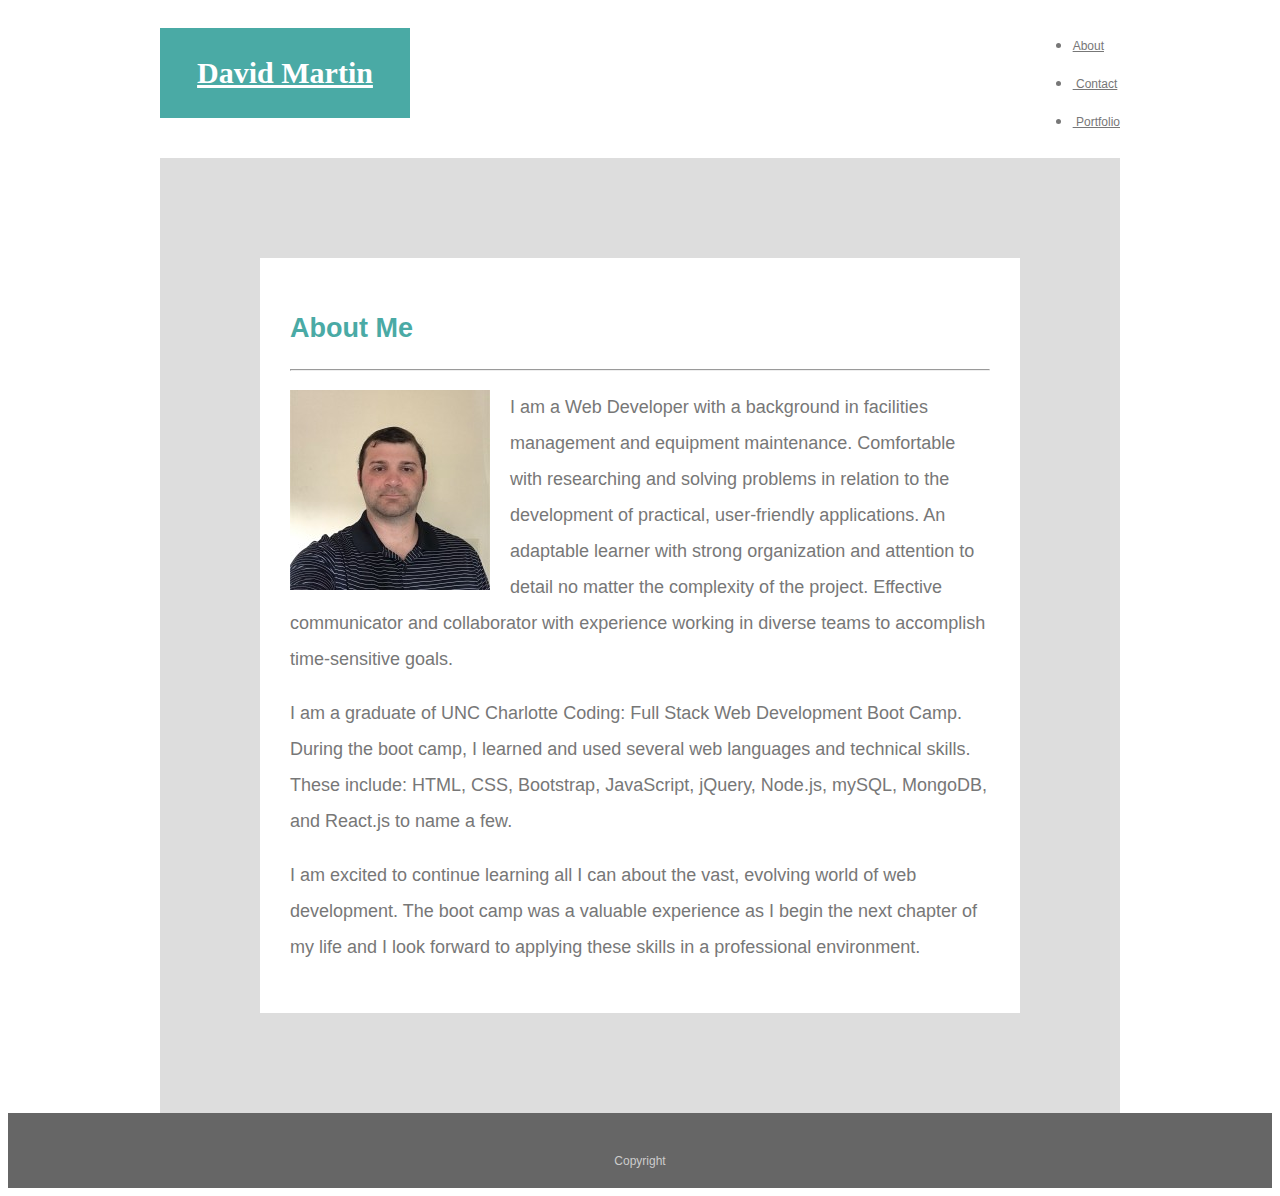
<file: index.html>
<!DOCTYPE html>
<html lang="en-us">
<head>
  <meta charset="UTF-8">
  <title>Basic-Portfolio</title>
  <link rel="stylesheet" href="assets/css/styles.css">
</head>
<body>
  <header class="head">
    <div class="box">
      <h1><a class="logo" href="index.html">David Martin</a></h1>
      <nav>
        <ul class="nav-list">
            <li class="list-item"><a class="nav" href="index.html">About</a></li>
            <li class="list-item"><a class="nav" href="contact.html">&nbspContact</a></li>
            <li class="list-item"><a class="nav" href="portfolio.html">&nbspPortfolio</a></li>
        </ul>
      </nav>
    </div>
  </header>
  <div class="box">
    <section class="section">
      <h2>About Me</h2>
      <hr>
      <img class="photo" src="assets/images/professionaldave.jpeg" alt="David Martin">
      <p>I am a Web Developer with a background in facilities management and equipment maintenance. Comfortable with researching and solving problems in relation to the development of practical, user-friendly applications. 
        An adaptable learner with strong organization and attention to detail no matter the complexity of the project. Effective communicator and collaborator with experience working in diverse teams to accomplish time-sensitive goals.</p>
      <p>I am a graduate of UNC Charlotte Coding: Full Stack Web Development Boot Camp. During the boot camp, I learned and used several web languages and technical skills. These include: HTML, CSS, Bootstrap, JavaScript, jQuery, Node.js, mySQL, MongoDB, and React.js to name a few.</p>
      <p>I am excited to continue learning all I can about the vast, evolving world of web development. The boot camp was a valuable experience as I begin the next chapter of my life and I look forward to applying these skills in a professional environment.</p>
    </section>
  </div>
  <footer>
    <div class="box">
        Copyright
    </div>
  </footer>
</body>
</html>
</file>
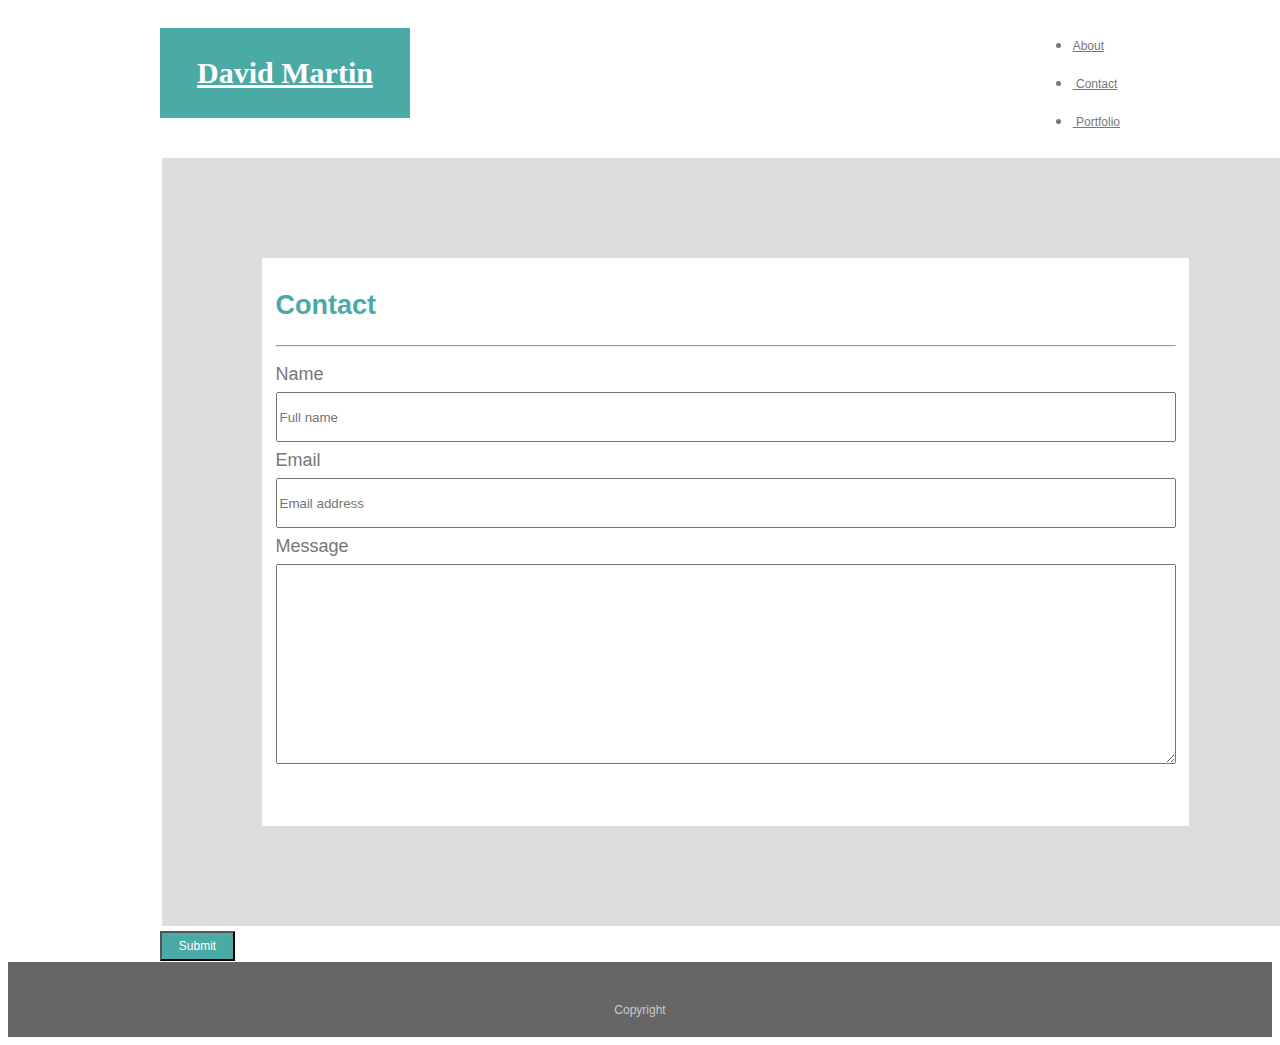
<file: contact.html>
<!DOCTYPE html>
<html>
  <head>
    <title>Contact Page</title>
    <link rel="stylesheet" href="assets/css/styles.css">
  </head>
  <body>
    <header class="head">
      <div class="box">
          <h1><a class="logo" href="index.html">David Martin</a></h1>
          <nav>
            <ul class="nav-list">
              <li class="list-item"><a class="nav" href="index.html">About</a></li>
              <li class="list-item"><a class="nav" href="contact.html">&nbspContact</a></li>
              <li class="list-item"><a class="nav" href="portfolio.html">&nbspPortfolio</a></li>
            </ul>
          </nav>
      </div>
    </header>
    <div class="box">
      
      <form>
          <fieldset class="form">
              <h2>Contact</h2>
              <hr>
              <label>
                Name
                <input class="name" type="text" name="name" placeholder="Full name">
              </label>
              <label>
                Email
                <input class="email" type="email" name="email" placeholder="Email address">
              </label>
              <label>
                Message
                <textarea class="message" name="comments"></textarea>
              </label>
          </fieldset>
              <input class="button" type="submit" name="submit" value="Submit">
      </form>
    </div>
    <footer>
        <div class="box">
            Copyright
        </div>
      </footer>
  </body>
</html>
</file>
<file: assets/css/styles.css>
* {
  box-sizing: border-box;
}
body {
  
  font-family: Arial, Helvetica, "Helvetica Neue", sans-serif;
  font-size: 18px;
  line-height: 200%;
  color: #777;
}
.box {
  width: 960px;
  margin: 0 auto;
  clear: both;
}
h1 {
  float: left;
  width: 250px;
  height: 90px;
  font-family: Georgia, Times, "Times New Roman", serif;
  font-size: 30px;
  
  line-height: 90px;
  color: #fff;
  text-align: center;
  
  background: #4aaaa5;
}
h2 {
  color: #4aaaa5;
}  

  

.logo {
  color: #fff;
}

nav {
  
  padding-left: 20px;
  margin-left: 20px;
  float: right;
  
}
.nav {
  font-size: 12px;
  color: #777;
}
.section {
  float: left;
  width: 100%;
  padding: 30px;
  margin: 0;
  background: #fff;
  border: 100px solid #ddd;
}
.photo {
  float: left;
  width: 200px;
  height: 200px;
  margin-right: 20px;
  margin-top: 10px;
}
.form {
  float: left;
  width: 960px;
  padding-bottom: 50px;
  border: 100px solid #ddd;
}
.name {
  width: 900px;
  height: 50px;
}
.email {
  width: 900px;
  height: 50px;
}
.message {
  width: 900px;
  height: 200px;
}
.button {
  background-color: #4aaaa5;
  color: #fff;
  width: 75px;
  height: 30px;
  font-size: 12px;
}
.portfolio {
  float: left;
  width: 100%;
  padding: 30px;
  margin: 0;
  background: #fff;
  border: 100px solid #ddd;
}
.image {
  width: 300px;
  height: 300px;
  margin: 20px;
}
footer {
  padding: 30px 0;
  clear: both;
  font-size: 12px;
  color: #ccc;
  text-align: center;
  background: #666;
  height: 75px;
}
</file>
